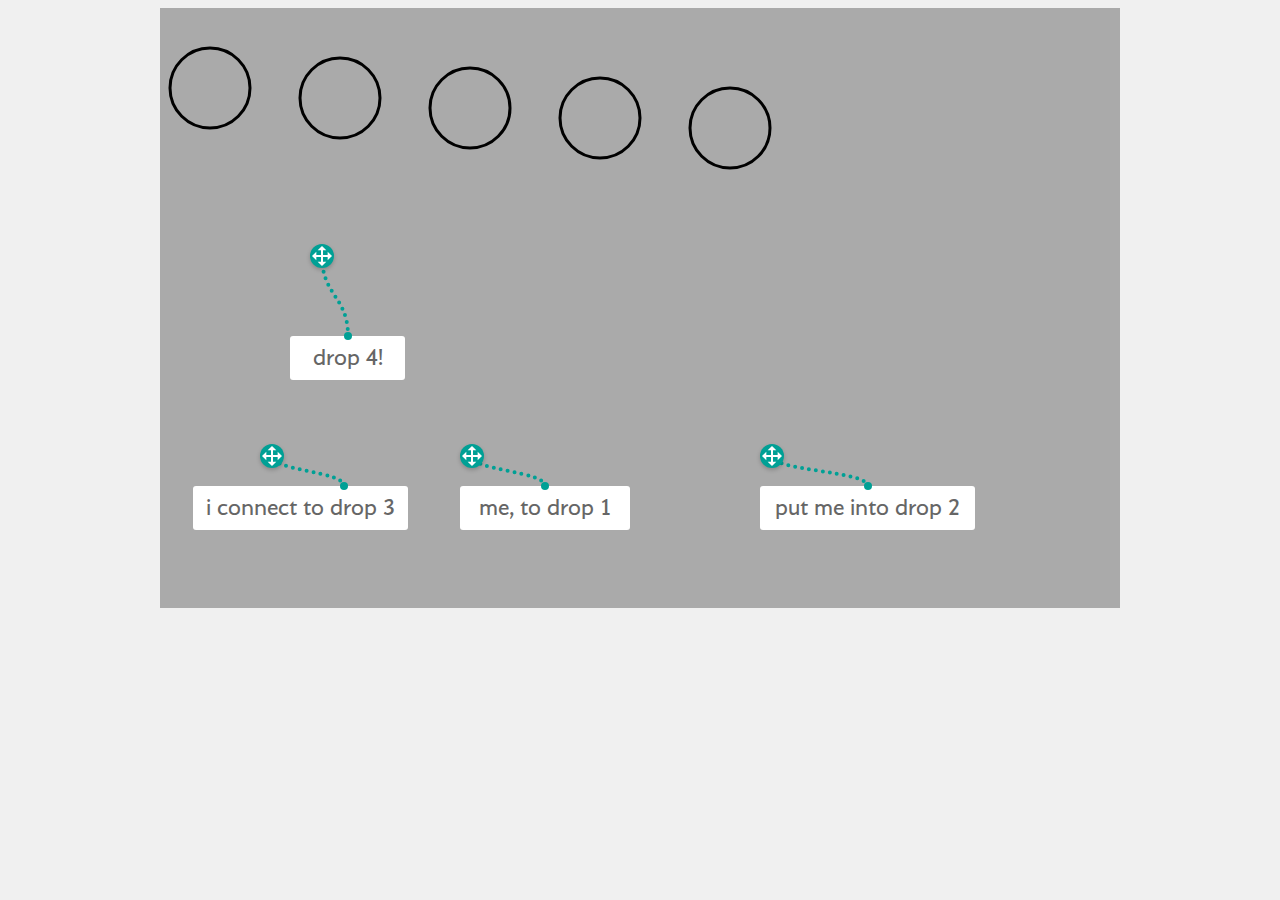
<file: DragDropHandles/connectables.html>
<!DOCTYPE html>
<html lang="ru">

<head>

    <meta http-equiv="X-UA-Compatible" content="IE=edge">
	<meta charset="UTF-8">
	
    <title>Connectables Task</title>
	
	<!-- CSS -->
	<link rel="stylesheet" href="css/DragsAndDrops.css"/>	
	
</head>

<body style="background-color: #f0f0f0;">

	<!-- Main 960x600 Container --> 
	<div style="position: relative; width: 960px; height: 600px; margin: auto; background-color: #aaa; overflow: hidden;" >
		
		<!-- Task Droppables -->
		<div id="drop1" data-conn="a2" class="dropHandle" style="left: 20px; top: 200px; display: flex;"><img src="images/drops/drop.png" style="width: 100%; opacity: 0.5; margin: auto;"></img></div>
		<div id="drop2" data-conn="a3" class="dropHandle" style="left: 400px; top: 200px;"><img src="images/drops/drop.png" style="opacity: 0.5;"></img></div>
		<div id="drop3" data-conn="a1" class="dropHandle" style="left: 700px; top: 200px;"><img src="images/drops/drop.png" style="opacity: 0.5;"></img></div>
		<div id="drop4" data-conn="a4" class="dropHandle" style="left: 400px; top: 400px;"><img src="images/drops/drop.png" style="opacity: 0.5;"></img></div>
		<div id="drop5" data-conn="a5" class="dropHandle" style="left: 700px; top: 400px;"><img src="images/drops/drop.png" style="opacity: 0.5;"></img></div>

		<!-- Whole Screen SVG container -->
		<svg id="taskSvgs" class="svgContainer" style="z-index:0;" version="1.1" id="Layer_1" xmlns="http://www.w3.org/2000/svg" xmlns:xlink="http://www.w3.org/1999/xlink" x="0px" y="0px"
			viewBox="0 0 960 600" style="enable-background:new 0 0 960 600;" xml:space="preserve">
			<g>
				<!--A line for each Handle/Label element-->
				<path id="line1SVG" class="lineSVG" style="fill:rgba(0,0,0,0); stroke:rgb(0,160,149); stroke-width:4; opacity:1;" stroke-linecap="round" stroke-dasharray="0,7" d="M0,0 C0,0 0,0 0,0 " />
				<path id="line2SVG" class="lineSVG" style="fill:rgba(0,0,0,0); stroke:rgb(0,160,149); stroke-width:4; opacity:1;" stroke-linecap="round" stroke-dasharray="0,7" d="M0,0 C0,0 0,0 0,0 " />
				<path id="line3SVG" class="lineSVG" style="fill:rgba(0,0,0,0); stroke:rgb(0,160,149); stroke-width:4; opacity:1;" stroke-linecap="round" stroke-dasharray="0,7" d="M0,0 C0,0 0,0 0,0 " />
				<path id="line3SVG" class="lineSVG" style="fill:rgba(0,0,0,0); stroke:rgb(0,160,149); stroke-width:4; opacity:1;" stroke-linecap="round" stroke-dasharray="0,7" d="M0,0 C0,0 0,0 0,0 " />
				
				<!--Each SVG that accepts drops-->
				<circle id="partxsvg" class="hoverParts" cx="50" cy="80" r="40" stroke="black" stroke-width="3" fill="red" />
				<circle id="partysvg" class="hoverParts" cx="180" cy="90" r="40" stroke="black" stroke-width="3" fill="red" />
				<circle id="partzsvg" class="hoverParts" cx="310" cy="100" r="40" stroke="black" stroke-width="3" fill="red" />
				<circle id="partwsvg" class="hoverParts" cx="440" cy="110" r="40" stroke="black" stroke-width="3" fill="red" />
				<circle id="partksvg" class="hoverParts" cx="570" cy="120" r="40" stroke="black" stroke-width="3" fill="red" />
			</g>
		</svg>
		
		<!-- Task Handles, one for each Label element -->	
		<div id="drag1" data-conn="a1" class="dragHandle" style="left: 100px; top: 436px; z-index: 12; display: flex; align-items: center;">
			<img draggable="false" style="width: 80%; margin: auto;" src="move-arrows.svg"></img>
		</div>
		<div id="drag2" data-conn="a2" class="dragHandle" style="left: 300px; top: 436px; z-index: 12; display: flex; align-items: center;">
			<img draggable="false" style="width: 80%; margin: auto;" src="move-arrows.svg"></img>
		</div>
		<div id="drag3" data-conn="a3" class="dragHandle" style="left: 600px; top: 436px; z-index: 12; display: flex; align-items: center;">
			<img draggable="false" style="width: 80%; margin: auto;" src="move-arrows.svg"></img>
		</div>
		<div id="drag4" data-conn="a4" class="dragHandle" style="left: 150px; top: 236px; z-index: 12; display: flex; align-items: center;">
			<img draggable="false" style="width: 80%; margin: auto;" src="move-arrows.svg"></img>
		</div>
		

		
		<!-- Task Title/Labels --><!-- fpos = the final element position, when correctly dragged-->
		<div id="connect1" data-fposx="120" data-fposy="120" class="connectButton" style="width: 215px; height: 44px; top: 478px; left: 33px; z-index: 11;">
			<div class="roundPin" style="left:20%;"></div><!-- RoundPin is necessary, tells the script where to attach the SVG line-->
			<p class="textConn">i connect to drop 3</p>
		</div>
		<div id="connect2" data-fposx="320" data-fposy="320" class="connectButton" style="width: 170px; height: 44px; top: 478px; left: 300px; z-index: 11;">
			<div class="roundPin"></div>
			<p class="textConn">me, to drop 1</p>
		</div>
		<div id="connect3" data-fposx="520" data-fposy="520" class="connectButton" style="width: 215px; height: 44px; top: 478px; left: 600px; z-index: 11;">
			<div class="roundPin"></div>
			<p class="textConn">put me into drop 2</p>
		</div>
		<div id="connect4" data-fposx="620" data-fposy="320" class="connectButton" style="width: 115px; height: 44px; top: 328px; left: 130px; z-index: 11;">
			<div class="roundPin"></div>
			<p class="textConn">drop 4!</p>
		</div>
		
	</div>
	
	<!-- Connectables Script -->
	<script src="js/makeConnectables.js"></script>
	
	<!-- Task Main Script -->
	<script>
		
		makeConnectables(function(){console.log("finished");});
	
	</script>
	
</body>

</html>
</file>
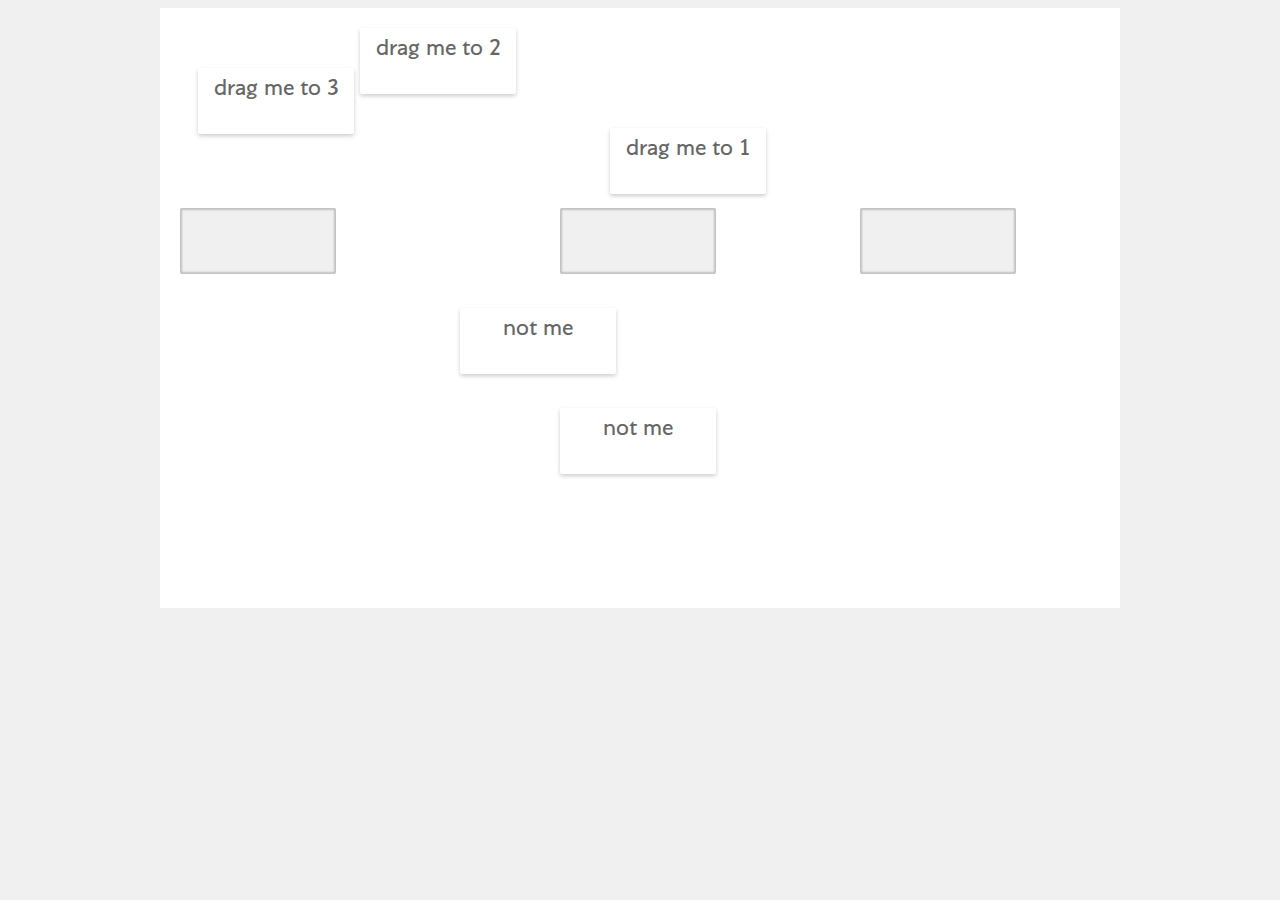
<file: DragDropHandles/draggables.html>
<!DOCTYPE html>
<html lang="ru">

<head>

    <meta http-equiv="X-UA-Compatible" content="IE=edge">
	<meta charset="UTF-8">
	
    <title>Draggables Task</title>
	
	<!-- CSS -->
	<link rel="stylesheet" href="css/DragsAndDrops.css"/>	
	
</head>

<body style="background-color: #f0f0f0;">

	<!-- Main 960x600 Container --> 
	<div style="position: relative; width: 960px; height: 600px; margin: auto; background-color:white; overflow: hidden;" >
		
		<!-- Task Droppables -->
		<div id="drop1" data-conn="a2" class="dropDiv" style="left: 20px; top: 200px;"></div>
		<div id="drop2" data-conn="a3" class="dropDiv" style="left: 400px; top: 200px;"></div>
		<div id="drop3" data-conn="a1" class="dropDiv" style="left: 700px; top: 200px;"></div>
		
		<!-- Task Dragables -->	
		<div id="drag1" data-conn="a1" class="dragDiv" style="left: 4%; top: 10%;"><p class="texDragDiv">drag me to 3</p></div>
		<div id="drag2" data-conn="a2" class="dragDiv" style="left: 50vh; top: 20%;"><p class="texDragDiv">drag me to 1</p></div>
		<div id="drag3" data-conn="a3" class="dragDiv" style="left: 200px; top: 20px;"><p class="texDragDiv">drag me to 2</p></div>
		<div id="drag4" data-conn="a4" class="dragDiv" style="left: 300px; top: 300px;"><p class="texDragDiv">not me</p></div>
		<div id="drag5" data-conn="a5" class="dragDiv" style="left: 400px; top: 400px;"><p class="texDragDiv">not me</p></div>
		
	</div>
	
	<!-- Draggables Script -->
	<script src="js/makeDraggables.js"></script>
	
	<!-- Task Main Script -->
	<script>

		makeDraggables(function(){console.log("finished");});
	
	</script>
	
</body>

</html>
</file>
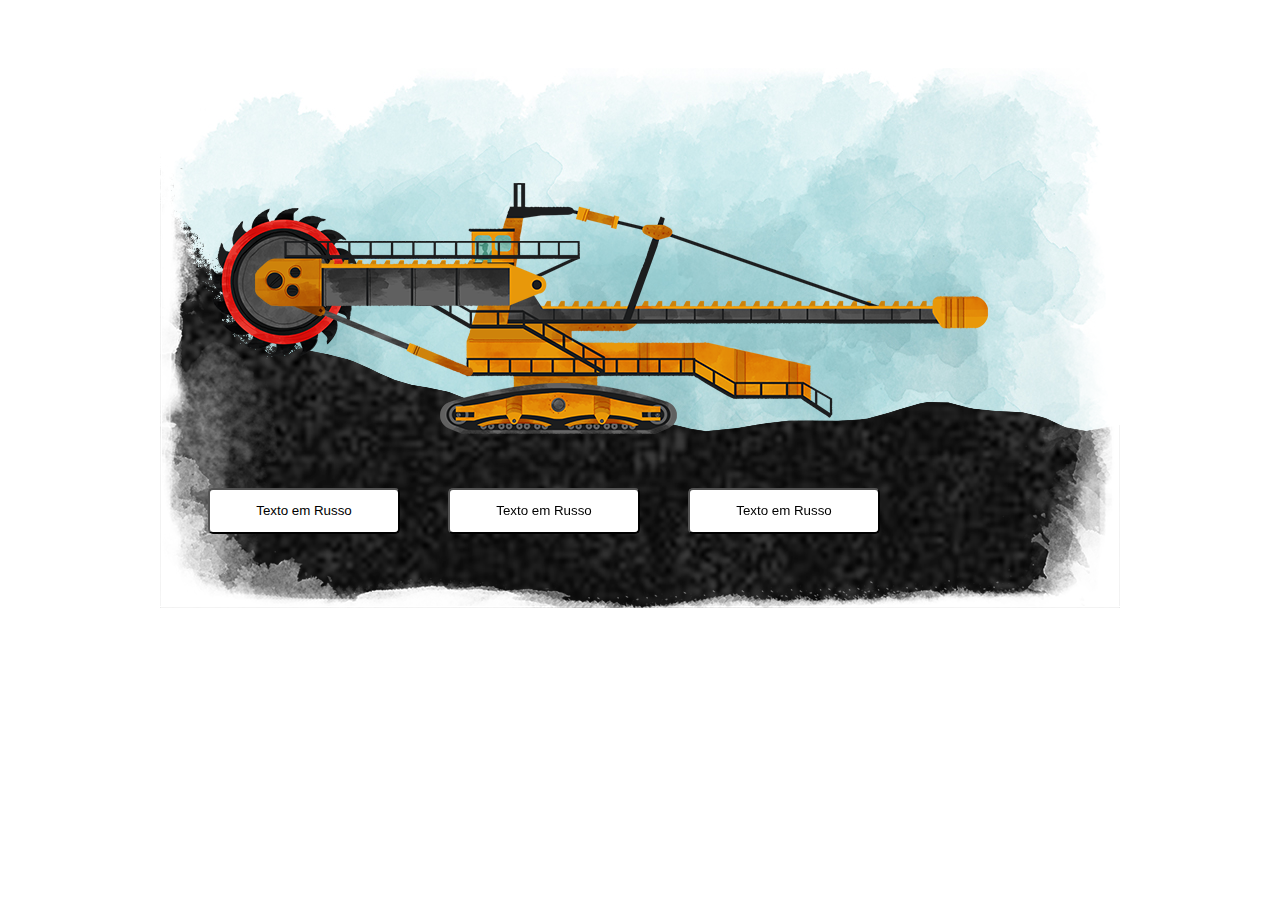
<file: Polina/polina.html>
<!DOCTYPE html>
<html lang="en">

<head>

    <meta http-equiv="X-UA-Compatible" content="IE=edge">

    <title>Polina Excavator</title>

	<link rel="stylesheet" href="polina.css"/>
	
</head>

<body>

	<div style="position: relative; height: 600px; width: 960px; margin: auto; z-index: 0;" >
			
		<svg name="svg" style="position: absolute; z-index: 20;" version="1.1" id="Layer_1" xmlns="http://www.w3.org/2000/svg" xmlns:xlink="http://www.w3.org/1999/xlink" x="0px" y="0px"
			 viewBox="0 0 960 600" style="enable-background:new 0 0 960 600;" xml:space="preserve">
		
			<!--lines-->
			<line id="line1" x1="0" y1="0" x2="0" y2="0" style="stroke:rgb(255,230,108); stroke-width:4; " stroke-dasharray="5,5" />
			
			<!--Curved paths-->
			<path id="line2" style="fill:rgba(0,0,0,0); stroke:rgb(255,230,108); stroke-width:4; " stroke-linecap="round"  stroke-dasharray="0,7" d="M0,0 C0,0 0,0 0,0 " />
			
			<!--Circle Mouse-->
			<circle id="circleTop" cx="-20" cy="-20" r="6" fill="rgb(255,230,108)" />
			
			<!--Circle Bottom-->
			<circle id="circleBot" cx="-20" cy="-20" r="6" style="fill: rgb(255,230,108)" />
			
			
		<g>
			<path style="fill:rgba(0,0,0,0);" onclick ="clearClick();" onmouseenter="func(event)" onmouseleave="func2(event)" id="blade" d="M62.5,234.2c0.5,1.1,0.9,2.2,1.4,3.3c0.6,1.3,1.1,2.6,2,3.7c1.8,2,3.7,1.7,5.3-0.4c1.7-2.3,2.2-4.5,1.8-7.6
			c-0.4-3,0.2-6.3,1.2-9.2c1.7-4.6,5.2-8.2,9.2-11.4c0,0.9,0,1.9,0,2.8c0,1.2-0.2,2.5,0.2,3.7c0.6,1.9,1.7,3.6,4,3.6
			c1.5,0,4.2-3,4.4-4.5C93,209,102,202.6,109,200.3c0.3-0.1,0.6,0,1.4,0c-0.8,2.3-2.1,4.3-2.2,6.3c-0.1,2,1,4,1.6,5.9
			c3.4-0.2,5.4-1.4,6.6-4c3.4-6.7,15.6-10,21.8-9c0.2,0,0.4,0.3,1,0.7c-0.9,0.9-1.5,1.9-2.4,2.7c-1.9,1.6-3.1,5.9-2.1,8.1
			c0.6,1.4,4.1,1.8,5.6,0.5c3.2-2.7,6.8-4.2,11-4.2c2.4,0,4.8,0.3,7.1,0.9c2.7,0.6,5.3,1.7,7.9,2.6c0.1,0.2,0.1,0.5,0.2,0.7
			c-1.2,0.5-2.4,1.1-3.6,1.5c-2.1,0.6-5.1,5-4.8,7c0.2,1.2,2.6,2.5,4.1,2c9.7-3.5,17,0.6,23.5,7.2c0.5,0.5,0.8,1.2,0.9,2.4
			c-1.2-0.1-2.5-0.2-3.7-0.5c-2.6-0.6-7.3,2.8-7.3,5.4c0,1.7,1.2,2.2,2.8,2.5c2.8,0.5,5.6,1,8.2,2.1c4.6,1.8,7,5.9,9.2,10.1
			c0.9,1.7,1.6,3.5,2.4,5.3c-0.2,0.2-0.4,0.4-0.6,0.6c-0.8-0.2-1.7-0.3-2.4-0.7c-2.6-1.4-7.6-0.7-9.5,1.3c-1,1-0.2,4.3,1.4,5
			c7.8,3.3,11.2,9.6,12.2,17.5c0.3,2.2,0,4.5,0,6.8c-0.3,0.1-0.6,0.2-0.9,0.3c-0.8-0.8-1.7-1.6-2.4-2.5c-1.4-1.8-7.5-3.2-9.2-1.9
			c-1.5,1.1-0.8,2.3,0.3,3.3c4,3.8,5.9,8.6,5.4,14c-0.4,4.4-1.7,8.7-2.6,13c-0.4,0-0.7,0.1-1.1,0.1c-0.6-1.2-1.4-2.3-1.7-3.5
			c-0.7-2.3-5.6-5.7-8-5.3c-1.3,0.2-2.9,3.5-2.3,4.9c4.6,10.9-2.2,20.3-8,25.6c-0.2,0.2-0.4,0.2-1.4,0.5c0-1.6-0.1-2.9,0-4.2
			c0.3-2.4-2.8-7.4-5-7.9c-1.2-0.3-3.1,1.5-3.3,3.4c-0.4,4.3-1.5,8.3-4.4,11.7c-2.8,3.4-9.9,7.7-14.2,8.3c0.5-1.5,0.9-2.8,1.5-3.9
			c1.1-2,0.2-7.5-1.5-8.8c-1.1-0.8-3.6,0.1-4.3,1.7c-2.9,6.4-8.2,9.8-14.9,10.9c-2.9,0.5-6,0.1-9.8,0.1c1.2-1.2,1.8-2.1,2.7-2.8
			c2.1-1.8,3.3-5.6,2.3-8.1c-0.6-1.5-4-2-5.5-0.7c-6.4,5.5-13.5,5.9-21.1,3.4c-1.7-0.6-3.3-1.7-5-2.5c0-0.3,0-0.6,0.1-0.9
			c1-0.4,2-0.9,3-1.2c2.3-0.7,5-4,4.9-6.3c0-1.4-2.8-2.9-4.6-2.4c-10.2,3-17.6-1.6-24.1-8.6c-0.2-0.2-0.2-0.4-0.5-1.2
			c1.4-0.1,2.6-0.4,3.8-0.2c2.7,0.3,5.6-1.1,6.9-3.5c0.6-1.1-0.7-3.2-2.3-3.8c-0.8-0.3-1.6-0.4-2.4-0.5c-7.7-1-14.9-8.6-17.3-18
			c1.5,0.5,2.7,0.8,3.8,1.4c2.4,1.2,5.6,1,7.4-0.7c0.3-0.3,0.6-1,0.5-1.5c-0.4-2.5-0.9-4.7-3.5-6.1c-3.5-1.8-5.5-5-6.8-8.6
			c-1.6-4.5-2.4-9.1-2-13.8c0.2-0.1,0.4-0.3,0.7-0.4c0.9,0.9,1.9,1.7,2.6,2.6c1.5,1.9,4.9,2.9,7,2c1.4-0.6,1.5-3.1,0.5-5.1
			c-1.5-2.9-3.2-5.9-3.8-9.1c-1.1-5.6,1.5-10.7,3.1-15.8C61.8,234.3,62.2,234.3,62.5,234.2z"/>
			
			<path style="fill:rgba(0,0,0,0);" onclick ="clearClick();" onmouseover="func(event)" onmouseout="func2(event)" id="bladeholder" d="M300.6,255.6c2.5,0,4.7,0.1,6.8-0.1c0.6-0.1,1.1-1.1,1.6-1.8c1.7-2.6,4.1-2.5,5.6,0.2c0.2,0.3,0.5,0.7,0.8,0.9
			c1.9,1,6.6,0,7.9-1.7c1.5-1.9,3.7-1.5,4.9,0.5c0.4,0.7,1.6,1.3,2.5,1.3c5.2,0.1,10.3,0,15.5,0.1c1.6,0,3.3,0.4,4.8,1
			c9.1,3.7,18.2,7.4,27.3,11.1c1.4,0.6,2.9,0.8,4.2,1.4c3,1.5,4.9,5.8,4.4,9.4c-0.6,4-3,6.3-6.6,7.6c-6.6,2.4-13,5.1-19.5,7.7
			c-1.4,0.6-2.9,1-4.1,1.8c-5.8,3.5-12.2,2.9-18.5,2.9c-9.6,0-19.1,0.1-28.7,0.1c-7.2,0-14.3,0-21.5,0c-11.6,0-23.3,0-34.9-0.1
			c-9.7,0-19.5-0.1-29.2,0c-7.9,0-15.8,0.3-23.7,0.3c-10.3,0-20.6-0.2-30.9-0.2c-1.5,0-3,0.5-4.7,0.7c0.6,1.8,1.6,3.1,3.6,3.9
			c25.7,10.5,51.3,21,77,31.5c1.7,0.7,3.3,1.1,5.4,1c2.4-0.1,4.9,1.3,7.3,2.2c11.6,4.8,23.2,9.6,34.8,14.4c5.4,2.2,10.7,4.6,16,6.9
			c0.5,0.2,1,0.3,1.4,0.4c2.4,0.6,3.6,2.5,3.3,5.1c-0.3,2.2-1.9,3.9-4.2,3.6c-2.2-0.2-4.4-0.8-6.5-1.7c-11.4-4.5-22.7-9.1-34-13.7
			c-5.7-2.3-11.7-4.2-16.9-7.3c-19.8-11.6-41.8-18-62.5-27.3c-7.9-3.5-16-6.7-24-9.9c-0.8-0.3-1.9-0.7-2.6-0.3
			c-2.3,1.1-4.3,0.4-6.5-0.5c-6.9-2.8-13.7-5.6-20.7-8.2c-1.2-0.5-2.6-0.6-3.9-0.6c-6-0.2-12-0.1-18-0.6c-2.3-0.2-4.6-1.7-6.8-2.9
			c-1.4-0.7-2.4-2.1-3.7-2.9c-6.4-3.8-8.9-9.3-7.9-16.6c0.2-1.8,0.2-3.7,0-5.5c-0.3-3.7,1-6.6,3.7-9.1c2.9-2.6,5.6-5.6,8.7-7.8
			c2-1.4,4.7-1.9,7.1-2.7c0.8-0.3,1.8-0.1,2.7-0.1c6.8,0,6.8,0,6.8-6.9c0-2.5,0.1-5,0-7.5c-0.1-2.4,0.8-3.2,3.2-3.2
			c17.9,0.1,35.8,0,53.7,0c70.2,0,140.3,0,210.5,0c8.5,0,17,0.1,25.5-0.1c2.6,0,3.3,0.9,3.3,3.3c-0.1,3.9-0.1,7.8,0.1,11.7
			c0.1,2.5-0.8,3.3-3.3,3.3c-20.4-0.1-40.8,0-61.2,0c-63.1,0-126.1,0-189.2,0c-0.9,0-1.9-0.2-2.7,0.1c-0.7,0.2-1.6,1.1-1.5,1.7
			c0,0.8,0.6,2,1.3,2.2c2.5,1,4.4,0,6.4-2.1c0.7-0.7,2.2-1,3.3-1c0.5,0,1,1.2,1.5,1.8c0.2,0.3,0.2,0.8,0.5,1.1
			c1.2,1.2,7.3,0.4,8.2-1.2c0.8-1.5,1.8-2,3.4-1.9c1.6,0.1,1.8,1.1,2,2.3c0,0.4,0.3,0.8,0.6,1c1.6,1.1,6.9,0.1,7.9-1.5
			c0.8-1.4,2-1.8,3.5-1.8c1.6,0.1,1.8,1.2,1.9,2.4c0,0.3,0.2,0.6,0.4,0.9c1.2,1.3,7,0.6,7.8-1c0.7-1.3,1.5-2.3,3.2-2.3
			c1.5,0.1,2.4,0.4,2.4,2.1c0,1.7,1,2.1,2.5,1.9c0.7-0.1,1.3-0.2,2-0.1c1.9,0.4,3.3-0.3,4.1-2c0.8-1.7,2.1-1.9,3.7-1.8
			c1.7,0.1,1.6,1.3,1.8,2.5c0,0.4,0.2,0.8,0.5,1.1c1,0.9,6.8-0.4,7.7-1.4c0.8-0.9,1.8-1.8,2.9-2.1c1.4-0.4,2.5,0.3,2.4,2
			c-0.1,1.5,0.6,1.9,2,1.7c1.2-0.2,2.5,0,3.7,0c1.5,0.1,2.5-0.5,3.1-1.9c0.6-1.6,1.9-1.9,3.4-1.8c1.7,0.1,1.7,1.3,1.8,2.5
			c0,0.4,0.4,1.2,0.6,1.2c1.6,0.1,3.2-0.1,4.7,0.2c2.1,0.4,2.6-1.1,3.6-2.3c0.7-0.8,2.1-1.3,3.3-1.4c0.5,0,1.1,1.2,1.7,1.9
			c0.5,0.6,0.9,1.4,1.6,1.6c2.9,1,5.4-0.1,7.4-2.3c0.7-0.8,2.3-1.1,3.5-1.2c0.5,0,1,1.3,1.5,2.1c0.2,0.4,0.2,1.1,0.5,1.3
			c1.3,1.2,7-0.1,8-1.6c0.6-0.8,1.4-1.7,2.3-1.9C300.1,251.3,300.7,253.1,300.6,255.6z M200.5,235.1c-2.4,0-4.8,0-7.2,0
			c-1.5,0-2.1,0.6-2.1,2.1c0.1,2.5,0.1,5,0,7.5c0,1.6,0.7,2.2,2.3,2.2c4.7,0,9.5,0,14.2,0c1.6,0,2.2-0.7,2.2-2.3c0-2.4-0.1-4.8,0-7.2
			c0.1-1.8-0.8-2.3-2.4-2.3C205.1,235.1,202.8,235.1,200.5,235.1z M179,246.8c2.4,0,4.8-0.1,7.2,0c1.6,0,2.2-0.7,2.2-2.2
			c-0.1-2.5-0.1-5,0-7.5c0-1.5-0.6-2.1-2.1-2.1c-4.7,0-9.5,0-14.2,0c-1.5,0-2.1,0.7-2.1,2.1c0,2.5,0,5,0,7.5c0,1.6,0.7,2.2,2.3,2.2
			C174.5,246.8,176.8,246.8,179,246.8z M221.6,246.8c2.3,0,4.7-0.1,7,0c1.9,0.1,2.5-0.7,2.5-2.5c-0.1-2.2-0.1-4.5,0-6.7
			c0.1-1.7-0.5-2.6-2.4-2.6c-4.6,0.1-9.1,0.1-13.7,0c-1.5,0-2.3,0.5-2.3,2.2c0.1,2.5,0.1,5,0,7.5c0,1.6,0.7,2.2,2.3,2.2
			C217.1,246.8,219.3,246.8,221.6,246.8z M243.2,246.8c2.3,0,4.6,0,7,0c1.5,0,2.3-0.5,2.3-2.1c-0.1-2.5-0.1-5,0-7.5
			c0-1.6-0.7-2.2-2.3-2.2c-4.6,0-9.3,0-13.9,0c-1.6,0-2.2,0.7-2.2,2.3c0.1,2.4,0.1,4.8,0,7.2c-0.1,1.7,0.7,2.4,2.4,2.3
			C238.7,246.8,240.9,246.8,243.2,246.8z M264.6,246.8c2.3,0,4.7,0,7,0c1.5,0,2.3-0.5,2.3-2.1c-0.1-2.5-0.1-5,0-7.5
			c0-1.6-0.7-2.2-2.3-2.2c-4.6,0-9.1,0-13.7,0c-1.6,0-2.5,0.5-2.4,2.3c0.1,2.4,0.1,4.8,0,7.2c0,1.8,0.8,2.3,2.4,2.3
			C260.2,246.8,262.4,246.8,264.6,246.8z M307.1,246.8c2.4,0,4.8,0,7.2,0c1.5,0,2.1-0.6,2.1-2.1c0-2.6,0.1-5.2-0.1-7.7
			c-0.1-0.7-1.2-1.9-1.9-1.9c-4.8-0.2-9.6-0.1-14.4-0.1c-1.4,0-2,0.6-1.9,2c0,2.6,0,5.1,0,7.7c0,1.5,0.6,2.1,2.1,2.1
			C302.5,246.8,304.8,246.8,307.1,246.8z M328.6,246.8c2.4,0,4.8,0,7.2,0c1.5,0,2.1-0.6,2.1-2.1c0-2.6,0-5.1,0-7.7c0-1.4-0.6-2-2-2
			c-4.8,0-9.6-0.1-14.4,0.1c-0.7,0-1.8,1.2-1.9,1.9c-0.2,2.6-0.1,5.1-0.1,7.7c0,1.5,0.6,2.1,2.1,2.1
			C324,246.8,326.3,246.8,328.6,246.8z M157.6,246.8c2.4,0,4.8,0,7.2,0c1.5,0,2.1-0.6,2.1-2.1c0-2.5,0-5,0-7.5c0-1.6-0.7-2.2-2.2-2.2
			c-4.6,0-9.3,0-13.9,0c-1.6,0-2.2,0.7-2.2,2.2c0.1,2.5,0,5,0,7.5c0,1.5,0.6,2.1,2.1,2.1C153,246.8,155.3,246.8,157.6,246.8z
			 M285.7,246.8C285.7,246.8,285.7,246.8,285.7,246.8c2.3,0,4.7,0,7,0c1.6,0,2.3-0.6,2.3-2.2c0-2.5,0-5,0-7.5c0-1.5-0.6-2.1-2.1-2.1
			c-4.7,0-9.5,0-14.2,0c-1.5,0-2.1,0.7-2,2.2c0,2.5,0,5,0,7.5c0,1.5,0.6,2.1,2.1,2.1C281.1,246.8,283.4,246.8,285.7,246.8z
			 M136.3,246.8c2.3,0,4.7,0,7,0c1.4,0,2.2-0.5,2.2-2c0-2.6,0-5.2,0-7.7c0-1.5-0.8-2-2.2-2c-4.6,0-9.1,0-13.7,0c-1.5,0-2.1,0.7-2,2.2
			c0,2.5,0.1,5,0,7.5c0,1.7,0.7,2.2,2.3,2.1C132,246.8,134.2,246.8,136.3,246.8z M409.4,235.1c-2.2,0-4.3,0-6.5,0
			c-1.5,0-2.3,0.5-2.3,2.2c0.1,2.5,0.1,5,0,7.5c0,1.7,0.7,2.2,2.3,2.1c4.2-0.1,8.5,0,12.7,0c1.5,0,2.3-0.5,2.3-2.1
			c-0.1-2.5-0.1-5,0-7.5c0-1.6-0.7-2.2-2.3-2.2C413.5,235.1,411.5,235.1,409.4,235.1z M349.4,235.1c-2.2,0-4.3,0-6.5,0
			c-1.5,0-2.3,0.5-2.3,2.2c0.1,2.5,0,5,0,7.5c0,1.4,0.6,2.2,2.1,2.1c4.4,0,8.8,0,13.2,0c1.5,0,2-0.8,2-2.2c0-2.4-0.1-4.8,0-7.2
			c0-1.7-0.6-2.5-2.3-2.4C353.6,235.1,351.5,235.1,349.4,235.1z M369.6,235.1c-2.2,0-4.3,0-6.5,0c-1.5,0-2.1,0.6-2.1,2.1
			c0,2.6,0,5.2,0,7.7c0,1.4,0.6,1.9,2,1.9c4.3,0,8.6,0,13,0c1.4,0,2-0.6,2-1.9c0-2.6,0-5.2,0-7.7c0-1.5-0.6-2.1-2.1-2.1
			C373.8,235.1,371.7,235.1,369.6,235.1z M389.3,246.8c2.2,0,4.5,0,6.7,0c1.4,0,2-0.6,2-1.9c0-2.7,0.1-5.3-0.1-8
			c-0.1-0.7-1.1-1.7-1.8-1.8c-4.4-0.2-8.8-0.2-13.2,0c-0.6,0-1.7,1.1-1.8,1.8c-0.2,2.6-0.1,5.3-0.1,8c0,1.4,0.6,2,2,1.9
			C385.1,246.8,387.2,246.8,389.3,246.8z"/>
			
			<path style="fill:rgba(0,0,0,0);" onclick ="clearClick();" onmouseover="func(event)" onmouseout="func2(event)" id="conveyour" d="M545.3,298c1.9,0.1,3.7,0.3,5.5,0.2c0.7,0,1.4-0.7,1.9-1.3c0.7-0.8,0.9-2.1,1.7-2.7c0.9-0.7,2.2-1,3.3-0.9
			c0.5,0,1.3,1.5,1.2,2.2c-0.1,2.1,0.9,2.8,2.8,2.8c2.7,0.1,5.1-0.1,6-3.3c0.6-1.9,2.3-2.4,3.8-1.7c0.7,0.3,1,1.9,1.4,2.9
			c0.2,0.6,0.2,1.3,0.3,2c1.7,0,3.3,0.2,4.8-0.1c1-0.2,2-0.9,2.7-1.6c0.6-0.6,0.7-1.9,1.4-2.3c1-0.6,2.4-0.9,3.6-0.9
			c0.4,0,1.1,1.4,1.1,2.1c-0.1,2.6,1.2,3.1,3.4,3.1c2.3,0,4.3-0.3,5-3c0.2-0.5,0.5-1.3,0.9-1.4c1.1-0.4,2.3-0.9,3.4-0.8
			c0.5,0.1,1.3,1.5,1.2,2.3c-0.1,2.1,0.6,2.7,2.8,2.8c3,0.1,4.9-0.8,6-3.6c0.7-1.8,2.3-2,3.7-1.5c0.7,0.2,1.3,1.3,1.5,2.1
			c0.3,1.2,0,2.5,1.8,2.8c2.1,0.2,4.2,0.7,5.7-1.2c0.6-0.8,0.8-2,1.5-2.5c1-0.7,2.3-1,3.5-1.1c0.4,0,1.1,1.5,1.1,2.3
			c0,2,0.8,2.5,2.7,2.6c2.9,0.1,5.2-0.3,6.3-3.4c0.6-1.6,2.2-2,3.5-1.5c0.7,0.3,1.3,1.7,1.4,2.6c0.1,1.6,0.7,2.1,2.3,2.2
			c3,0.2,5.6,0.1,6.8-3.4c0.3-0.8,2.3-1.3,3.5-1.4c0.4,0,1.3,1.7,1.3,2.6c0.1,1.6,0.8,2.1,2.3,2.2c3,0.2,5.6,0,6.7-3.5
			c0.5-1.7,2.3-1.7,3.6-1.3c0.7,0.2,1.3,1.6,1.3,2.4c0.1,1.7,0.7,2.2,2.4,2.4c3.1,0.4,5.4-0.2,6.5-3.4c0.6-1.7,2.2-2,3.5-1.4
			c0.8,0.3,1.4,1.7,1.5,2.6c0.2,1.7,0.9,2.2,2.5,2.3c2.9,0.2,5.3-0.2,6.3-3.4c0.5-1.7,2.1-2.1,3.5-1.5c0.7,0.3,1.4,1.7,1.4,2.6
			c0.1,1.7,0.8,2.3,2.5,2.3c3,0.1,5.6,0,6.7-3.6c0.5-1.7,2.2-1.9,3.5-1.3c0.7,0.3,1.2,1.6,1.3,2.5c0.1,1.7,0.8,2.3,2.4,2.4
			c2.9,0.2,5.4,0,6.6-3.4c0.6-1.8,2.3-2.1,3.7-1.5c0.7,0.3,1.2,1.6,1.2,2.5c0,1.8,0.8,2.2,2.5,2.3c2.9,0.2,5.4,0,6.6-3.3
			c0.3-0.8,2.2-1.4,3.5-1.5c0.4,0,1.3,1.6,1.4,2.5c0.1,1.8,0.8,2.2,2.5,2.3c2.9,0.1,5.5-0.1,6.5-3.5c0.5-1.7,2.2-1.9,3.5-1.4
			c0.7,0.3,1.4,1.7,1.5,2.6c0.1,1.7,0.9,2.2,2.5,2.3c2.9,0.2,5.3,0,6.3-3.3c0.6-1.8,2.2-2.3,3.6-1.6c0.8,0.4,1.4,1.8,1.5,2.8
			c0.2,2,1.4,2,2.8,2c1.4,0,2.6,0.1,2.8-1.9c0.5-5.6,3.3-7.8,8.8-7.7c10.2,0.1,20.5,0.2,30.7,0.1c6.9-0.1,12.2,2.6,14.8,8.9
			c3,7.1,1.8,17.1-6,21.3c-2,1-4.4,1.6-6.6,1.7c-8.2,0.3-16.5,0.4-24.7,0.4c-3.8,0-7.7,0.3-10.1-3.9c-0.4-0.7-2.3-0.8-3.4-0.8
			c-14.1,0-28.1,0-42.2,0c-21.5,0-43,0-64.5,0c-12.3,0-24.6-0.3-36.8-0.3c-8.6,0-17.2,0.3-25.8,0.2c-10.9,0-21.8-0.3-32.8-0.3
			c-13.3,0-26.5,0.3-39.8,0.3c-17.8,0.1-35.6,0-53.4,0.1c-8.1,0.1-16.2,0.6-24.3,0.7c-7.3,0.1-14.6-0.1-21.9-0.1
			c-7.2,0-14.4,0.1-21.7,0.1c-5.4,0-10.8-0.1-16.2-0.1c-4,0-8,0.1-12,0.1c-2.9,0-3.3-0.4-3.3-3.3c0-4.2,0-8.3,0-12.5
			c0-1.5-0.1-3.1,2.1-3.3c0.5,0,1-0.8,1.4-1.3c0.5-0.7,0.8-1.9,1.4-2.3c1-0.6,2.3-1,3.5-1c0.4,0,1.2,1.5,1.1,2.3
			c-0.1,2.4,0.9,3,3.1,3c2.7,0,4.6-0.5,5.6-3.3c0.3-0.9,1.5-1.8,2.5-2.1c1.6-0.5,3,0.1,2.8,2.2c-0.1,1.3,0,2.6,1.7,2.8
			c2,0.2,4.2,1,5.7-1.1c0.7-0.9,0.9-2.2,1.7-2.7c1-0.7,2.4-1.1,3.7-1.1c0.3,0,1.2,1.5,1.1,2.3c-0.1,2.3,0.7,3,3.1,3
			c2.7,0,4.5-0.6,5.6-3.3c0.4-0.9,1.7-1.8,2.7-2.1c1.6-0.4,2.6,0.4,2.7,2.3c0.1,1,0.8,2.8,1.3,2.9c2,0.1,4.4,1.2,6-1.1
			c0.6-0.9,0.8-2.2,1.6-2.8c0.9-0.7,2.3-1.1,3.5-1.1c0.4,0,0.9,1.4,1.2,2.2c0.4,1,0.8,2.7,1.2,2.8c2.1,0.1,4.5,1.2,6.3-1
			c0.7-0.9,1-2.3,1.8-2.9c0.9-0.7,2.3-1,3.5-1.1c0.4,0,0.8,1.5,1.2,2.3c0.4,0.9,0.8,2.7,1.2,2.7c2.1,0,4.6,1.2,6.3-1.1
			c0.7-0.9,1-2.3,1.8-2.9c0.9-0.7,2.3-1,3.5-1c0.4,0,1.2,1.5,1.1,2.3c-0.2,2.4,0.9,2.9,3.1,2.9c2.7,0.1,4.7-0.4,5.6-3.3
			c0.1-0.3,0.3-0.7,0.5-0.8c1.1-0.5,2.3-1.1,3.5-1.1c0.5,0,1,1.5,1.3,2.4c0.2,0.7,0.1,1.4,0.2,2.3c2,0,4,0.3,5.8-0.1
			c1-0.3,1.7-1.8,2.6-2.7c0.9-0.8,1.9-1.7,3-2.1c1.4-0.4,2.2,0.4,2.4,2.1c0.1,1,0.8,2.7,1.3,2.7c2.1,0,4.6,1.4,6.2-1
			c0.6-0.9,0.9-2.2,1.7-2.7c0.9-0.6,2.2-0.9,3.4-0.9c0.5,0,1.2,1.2,1.3,2c0.2,1.3,0,2.7,1.9,2.9c2.1,0.2,4.2,0.7,5.7-1.3
			c0.6-0.9,0.9-2.2,1.7-2.7c0.9-0.6,2.2-0.9,3.4-0.8c0.4,0,1.1,1.4,1.1,2.1c-0.3,2.7,1.1,2.8,3.2,2.9c2.7,0.2,4.5-0.3,5.5-3
			c0.6-1.8,2-2.6,3.9-2.2c2.2,0.4,1.2,2.2,1.4,3.5C545.2,297,545.2,297.5,545.3,298z"/>
			
			<path style="fill:rgba(0,0,0,0);" onclick ="clearClick();" onmouseover="func(event)" onmouseout="func2(event)" id="body" d="M364.8,333.9c17.6,0,35.2-0.1,52.7,0c10.1,0.1,20.3,0.6,30.4,0.7c8.6,0.1,17.2,0,25.8,0c5.1,0,10.3,0.1,15.4,0.1
			c7.5,0,15.1-0.2,22.6-0.2c6.1,0,12.3,0.2,18.4,0.2c5.1,0,10.1-0.4,15.2-0.4c2,0,4,0.4,5.9,0.8c19.4,4.3,38.9,8.6,58.3,13
			c13.1,2.9,26.2,5.9,39.3,8.7c2.5,0.5,3.1,1.7,3,4.1c-0.2,5,0.1,10-0.1,14.9c-0.1,1.7,0.7,2.4,1.9,3.1c5.7,3.3,11.4,6.6,17.1,9.8
			c1.9,1,2.8,2.3,2.7,4.5c-0.1,3.9,0,7.8,0,11.7c0,0.7-0.2,1.5-0.5,2.1c-1.4,3-2.1,3.1-4.8,1.3c-8.4-5.6-16.8-11.1-25.2-16.6
			c-0.7-0.5-1.7-0.7-2.6-0.7c-13.5,0-27,0.1-40.4,0.1c-7.9,0-15.8,0.2-23.7-0.2c-2.8-0.2-5.8-1.6-8.3-3.1
			c-9.3-5.3-18.6-10.7-27.7-16.5c-4.2-2.7-8.7-3.3-13.4-3.3c-72.1,0-144.3,0-216.4,0.1c-3.3,0-3.5-0.3-3.5-3.5c0.2-9,0.3-18,0.3-26.9
			c0-3.7,0.1-3.8,3.7-3.8C329,333.9,346.9,333.9,364.8,333.9z M658.7,384.7c0,3.9,0,7.3,0,10.7c0,0.5,0.2,1.1,0.6,1.3
			c3.5,2.4,7.1,4.7,11.2,7.5c0-4.4,0-8.1,0-11.7c0-0.5-0.4-1.2-0.9-1.4C666.1,389,662.6,387,658.7,384.7z M655.5,394.1
			c0-3-0.2-5.9,0.1-8.7c0.2-2.5-1-3.4-3.5-3.9c0,2.6,0.2,5-0.1,7.4C651.8,391.6,652.8,393.2,655.5,394.1z"/>
			
			<path style="fill:rgba(0,0,0,0);" onclick ="clearClick();" onmouseover="func(event)" onmouseout="func2(event)" id="wheels" d="M397.5,425.6c-31.5,0-63,0-94.5,0c-0.7,0-1.4,0-2-0.2c-5.3-2.1-10.8-3.9-15.9-6.7c-5.3-2.9-6.9-8.2-6.2-14
			c0.6-5.1,3.3-8.9,8.1-10.8c3.6-1.5,7.4-2.7,11.1-3.7c24.3-6.7,48.9-12.1,73.9-14.6c21.4-2.2,42.9-1.7,64.3,1.1
			c23.6,3.2,46.6,8.7,69.3,16.1c5.7,1.8,10.1,7,10.4,12.3c0.4,7.3-2.6,12.2-9.5,15.4c-3.7,1.7-7.5,3.2-11.4,4.5
			c-1.4,0.5-3.1,0.6-4.7,0.6C459.5,425.6,428.5,425.6,397.5,425.6C397.5,425.6,397.5,425.6,397.5,425.6z"/>
		</g>
		</svg>
			
			
		<button class="myButton" id="label1" onclick="bclick(1, event, this);" onmouseenter="clearClick()" onmouseleave="showLine(event,this)" style="width: 20%; left: 5%; top: 80%;">
			<p style="user-select: none; pointer-events: none;">Texto em Russo</p>
		</button>
		<button class="myButton" id="label2" onclick="bclick(2, event, this);" onmouseenter="clearClick()" onmouseleave="showLine(event,this)" style="width: 20%; left: 30%; top: 80%;">
			<p style="user-select: none; pointer-events: none;">Texto em Russo</p>
		</button>
		<button class="myButton" id="label3" onclick="bclick(3, event, this);" onmouseenter="clearClick()" onmouseleave="showLine(event,this)" style="width: 20%; left: 55%; top: 80%;">
			<p style="user-select: none; pointer-events: none;">Texto em Russo</p>
		</button>	
			
			
		<canvas id="myCanvas" style="position: relative; width:100%; height: 100%; image-rendering: pixelated; z-index: 1" onmousemove="getPos(event)">		
		</canvas>
		
		
		
		
		
		
	</div>
	
	
	
	<script>
		
		var isClicked = 0; //clicked for each button, 1, 2, 3, 4 and 0 means no click
		
		function func(event){
			event.srcElement.style.fill = "rgba(210,210,180,0.7)";
		}
		
		function func2(event){
			event.srcElement.style.fill = "rgba(210,210,180,0.0)";
		}

		var posX, posY;
		var line1 = document.getElementById("line1");
		var line2 = document.getElementById("line2");
		var circleTop = document.getElementById("circleTop");
		var circleBot = document.getElementById("circleBot");
		var canvas = document.getElementById("myCanvas");
		
		var bezierRootX = 0; 
		var bezierRootY = 0; 
		
		
		
		document.getElementById("Layer_1").addEventListener("mousemove", function(e){
			
			posX = e.layerX; posY = e.layerY;
			
			if(isClicked){
				
				var bezierHandleX = bezierRootX + (bezierRootX - posX)/2;
				var bezierHandleY = bezierRootY - (bezierRootY -posY)/2;
				var bezierHandleX2 = bezierRootX - 1.4*(bezierRootX - posX);
				
				line2.setAttribute("d","M"+bezierRootX+","+bezierRootY+" C"+bezierRootX+","+bezierHandleY+" "+posX+","+bezierHandleY+" "+posX+","+posY+"");
				circleTop.setAttribute("cx",posX);
				circleTop.setAttribute("cy",posY);
				
			}	
		});
		
		function bclick(val, e, obj){

			isClicked = val;
			
			var labelClk = document.getElementById("label"+val+"");
			
			//center the curve to the button clicked
			bezierRootX = labelClk.offsetLeft + labelClk.offsetWidth/2;
			bezierRootY = labelClk.offsetTop;
			
			//center the fancy circle as well ;)
			circleBot.setAttribute("cx",bezierRootX);
			circleBot.setAttribute("cy",bezierRootY);

		}
		
		function clearClick(){
			isClicked = 0;
			line2.style.visibility = "hidden";
			circleBot.style.visibility = "hidden";
			circleTop.style.visibility = "hidden";
		}
		
		function hideLine(){
			if(isClicked == 0){
				line2.style.visibility = "hidden";
				circleBot.style.visibility = "hidden";
				circleTop.style.visibility = "hidden";
			}
		}
		function showLine(event, obj){
			/*Sometimes onmouseleave will be triggered by clicks, 
			it's a chrome bug, this fix cancels the fake event by checking
			the relatedTarget property.
			*/
			if(event.relatedTarget == null){ obj.blur(); return; } 
			
			if(isClicked){
				line2.style.visibility = "visible";
				circleBot.style.visibility = "visible";
				circleTop.style.visibility = "visible";
			}
		}

		var ctx = canvas.getContext("2d");
		
		//load Background Images
		var cloudBG = new Image();
		cloudBG.src = "images/nebo.jpg";
		var rocksBG = new Image();
		rocksBG.src = "images/zemlya_step4@2x.png";
		var fadedBG = new Image();
		fadedBG.src = "images/frame.png";
		
		//load foreground Images
		var part1 = new Image();
		part1.src = "images/machine parts/part1.png";
		var part3 = new Image();
		part3.src = "images/machine parts/part3.png";
		var part4 = new Image();
		part4.src = "images/machine parts/part4.png";
		var base = new Image();
		base.src = "images/machine parts/base.png";
		var base2 = new Image();
		base2.src = "images/machine parts/base2.png";
		
		
		var blade = document.getElementById("blade");
		var angle = 45;
		
		animate();
		
		function animate(){
			requestAnimationFrame(animate);
			
			angle++;
			
			//clean canvas
			ctx.clearRect(0, 0, canvas.width, canvas.height);
			
			//rescale canvas to fix image resampling
			canvas.width = 960;
			canvas.height = 600;

			//add next frame backgrounds
			ctx.drawImage(cloudBG, 0, 0, cloudBG.width, cloudBG.height, 0, canvas.height - 540, canvas.width, 540);
			ctx.drawImage(rocksBG, 0, 0, rocksBG.width, rocksBG.height, 0, canvas.height - 465, canvas.width, 465);
			ctx.drawImage(fadedBG, 0, 0, fadedBG.width, fadedBG.height, 0, 0, canvas.width, canvas.height);	
			
			//add next frame foregrounds
			
			//rotating excavator
			ctx.save();
			ctx.translate( 51 + part1.width/2, 200 + part1.width/2);//move to offset
			//ctx.rotate(angle*Math.PI/180);//rotate part
			ctx.drawImage(part1, -part1.width/2, -part1.height/2);
			ctx.restore();
			
			//blade.style.transformOrigin = "13.0797% 45.583%";
			//blade.style.transform = "rotate("+ angle +"deg)";
			
			//fixed parts
			ctx.drawImage(base, 256, 175);//cabin 
			ctx.drawImage(base2, 95, 233);//rotor arm
			ctx.drawImage(part4, 280, 375);//wheels 
	
		}

	</script>


</body>

</html>
</file>
<file: DragDropHandles/css/DragsAndDrops.css>
:root{
	--hovercolor: rgba(255,0,0,1);
}
@font-face {
	font-family: 'Conqueror Sans';
	font-weight: 400;
	src: url('../font/ConquerorSans.woff') format('woff'), /* Chrome 6+, Firefox 3.6+, IE 9+, Safari 5.1+ */
		url('../font/ConquerorSans.ttf') format('truetype'); /* Chrome 4+, Firefox 3.5, Opera 10+, Safari 3—5 */
}
@font-face {  
	font-family: 'Conqueror Sans Bold';
	font-weight: 700;
	src: url('../font/ConquerorSans-Bold.woff') format('woff'), /* Chrome 6+, Firefox 3.6+, IE 9+, Safari 5.1+ */
		url('../font/ConquerorSans-Bold.ttf') format('truetype'); /* Chrome 4+, Firefox 3.5, Opera 10+, Safari 3—5 */
}
body{
	-webkit-user-select: none;
    -moz-user-select: none;
	user-select: none;
}

/* ANIMATION LIST WRONG */
@keyframes wrongDrop {
	0% { color: #2d2d2d; background-color: #f0f0f0; box-shadow: 0px 0px 2px 2px rgba(244,129,84,0);}
    50% { color: #2d2d2d; background-color: #ffd1c0; box-shadow: 0px 0px 2px 2px rgba(244,129,84,1);}
	100% { color: #666; background-color: #fff; box-shadow: 0px 0px 2px 2px rgba(244,129,84,0);}
}
@keyframes wrongPin {
	0% { background-color: #f0f0f0; }
    50% { background-color: #ffd1c0; }
	100% { background-color: #fff; }
}

@keyframes wrongDropHandle {
	0% { color: #2d2d2d; background-color: #f0f0f0; border-color: rgba(0,0,0,0.2);}
    50% { color: #2d2d2d; background-color: rgba(244,129,84,1); border-color: #f48154;}
	100% { color: #666; background-color: #fff; border-color: rgba(0,0,0,0.1);}
}

@keyframes rightDrop {
	0% {color: #2d2d2d; box-shadow: 0px 0px 0px 0px #fff; background-color: #fff; border-color: #e4e4e4; animation-timing-function: ease-in;}
    40% {background-color: #24ddd0; border-color: #24ddd0; animation-timing-function: ease-out;}
	50% {box-shadow: 0px 0px 5px 1px #24ddd0;}
	90% {box-shadow: 0px 0px 10px 2px #24ddd0; border-color: rgba(255,255,255,0);}
	100% {box-shadow: 0px 0px 0px 0px #fff; border-color: rgba(255,255,255,0);}
}
@keyframes rightDropStay {
	0% {color: #2d2d2d; box-shadow: 0px 0px 0px 0px #fff; background-color: #fff; border-color: #e4e4e4; animation-timing-function: ease-in;}
    40% {background-color: #24ddd0; border-color: #24ddd0; animation-timing-function: ease-out;}
	50% {box-shadow: 0px 0px 5px 1px #24ddd0;}
	90% {box-shadow: 0px 0px 10px 2px #24ddd0; border-color: rgba(255,255,255,0);}
	100% {box-shadow: 0px 0px 10px 2px #24ddd0; border-color: rgba(255,255,255,0);}
}

@keyframes rightSVG {
	0% {stroke-width: 0px; stroke: rgba(164,248,242,0.2); fill: rgba(77,240,229,0.2);}
	10% {stroke-width: 5px; stroke: rgba(164,248,242,0.5); fill: rgba(77,240,229,0.5);}
    25% {stroke-width: 5px; stroke: rgba(164,248,242,0.9); fill: rgba(77,240,229,0.7);}
	75% {stroke-width: 5px; stroke: rgba(164,248,242,0.2); fill: rgba(77,240,229,0.2);}
	100% {stroke-width: 0px; stroke: rgba(164,248,242,0); fill: rgba(77,240,229,0);}
}

/* ANIMATION WRONG CLICK */
@keyframes wrongLine {
	0% {stroke-width: 5px; stroke: rgba(0,160,149,1);}
    25% {stroke-width: 5px; stroke: rgba(244,129,84,1);}
	75% {stroke-width: 5px; stroke: rgba(244,129,84,1);}
	100% {stroke-width: 5px; stroke: rgba(0,160,149,1);}

}

.dragDiv{
	width: 156px;
	height: 66px;
	text-align: center; 
	position: absolute; 
	display: block; 
	background-color: white; 
	border-radius: 2px;
	transition: opacity 1s, transform 0.4s;
	cursor: -webkit-grab;
	cursor:-moz-grab;
	box-shadow: 0px 2px 4px 0px rgba(0,0,0,0.2);
	color: #666;
}
.dragDiv:hover{
	color: #2d2d2d;
	transform: scale(1.03,1.03);
	transition: transform 0.1s;
}
.dragDiv:active {
	cursor: -webkit-grabbing; 
	cursor:-moz-grabbing;
	box-shadow: 0px 3px 8px 2px rgba(0,0,0,0.2);
	color: #2d2d2d;
}

.dropDiv{
	position: absolute; 
	display: block; 
	background-color: #f0f0f0;
	width: 156px;
	height: 66px;
	box-shadow:inset 0px 0px 2px 2px rgba(0,0,0,0.2);
	border-radius: 2px;
	transition: opacity 1s;
}
.dropDiv:hover {
	background-color: #e4e4e4;
}
.texDragDiv{
	position: absolute;
	top: 0px; 
	left: 0px;
	bottom:0;
	right:0;
	margin: 5px;
	margin-top: 8px;
	font-size: 23px;
	font-family: 'Conqueror Sans';
	line-height: 1;
}
.roundPin{
	position: relative; 
	width: 8px; 
	height: 8px; 
	top: -4px; 
	display: block;
	border-radius: 100%;
	margin: auto; 
	background-color: rgb(0,160,149); 
	transition: opacity 0.3s;
}
.connectButton{
	text-align: center; 
	position: absolute; 
	display: block;
	border-radius: 3px;	
	background-color: white; 
	opacity: 1; 
	transition: opacity 0.8s, left 0.5s, top 0.5s;
	color: rgba(102,102,102,1);
}
.connectButtonSelected{
	box-shadow: 0px 0px 0px 2px rgba(0,160,149,1);
	
	color: rgba(0,160,149,1);
}
.connectButtonSelected > .roundPin{

	background-color: rgba(0,160,149,1); 
}
.textConn{
	position: absolute;
	top: 0px; 
	left: 0px;
	bottom:0;
	right:0;
	margin-top: 9px;
	line-height: 24px;
	font-size: 23px;
	font-family: 'Conqueror Sans';
}
.lineSVG{
	transition: stroke 1s;
	z-index: 8;
}
/*Handles*/
.dragHandle{
	width: 24px;
	height: 24px;
	text-align: center; 
	position: absolute; 
	display: block; 
	background-color: rgba(0,160,149,1); 
	border-radius: 30px;
	opacity: 1;
	transition: all 1s;
	cursor: -webkit-grab;
	cursor:-moz-grab;
	box-shadow: 0px 2px 4px 0px rgba(0,0,0,0.2);
	color: #666;
	z-index: 12;
}
.dragHandle:hover{
	color: #2d2d2d;
}
.dragHandle:active {
	cursor: -webkit-grabbing; 
	cursor:-moz-grabbing;
	box-shadow: 0px 3px 8px 2px rgba(0,0,0,0.2);
	color: #2d2d2d;
}
.dropHandle{
	position: absolute; 
	display: block; 
	/*background-color: #f0f0f0;*/
	width: 32px;
	height: 32px;
	/*box-shadow:inset 0px 0px 2px 2px rgba(0,0,0,0.2);*/
	border-radius: 16px;
	transition: opacity 1s, transform 0.5s;
}
.dropHandleHover{
	background-color: #000;
	transform: scale(1.3,1.3);
}
</file>
<file: Polina/polina.css>
.myButton {
	margin:0;
	padding:0;
	position: absolute;
	z-index: 30;
	border-radius: 5px;
	text-align:center;
	background-color: white;
	transition-duration: 0.4s;
}
.myButton:hover{
	cursor: pointer;
	box-shadow: 0px 0px 8px 2px rgba(255,244,188,0.66);
	background-color: rgb(255,244,188);
}
.myButton:active{
	background-color:rgb(150,150,150);
}
.myButton:focus{
	background-color:rgb(255,230,108);
	outline:0;
}
</file>
